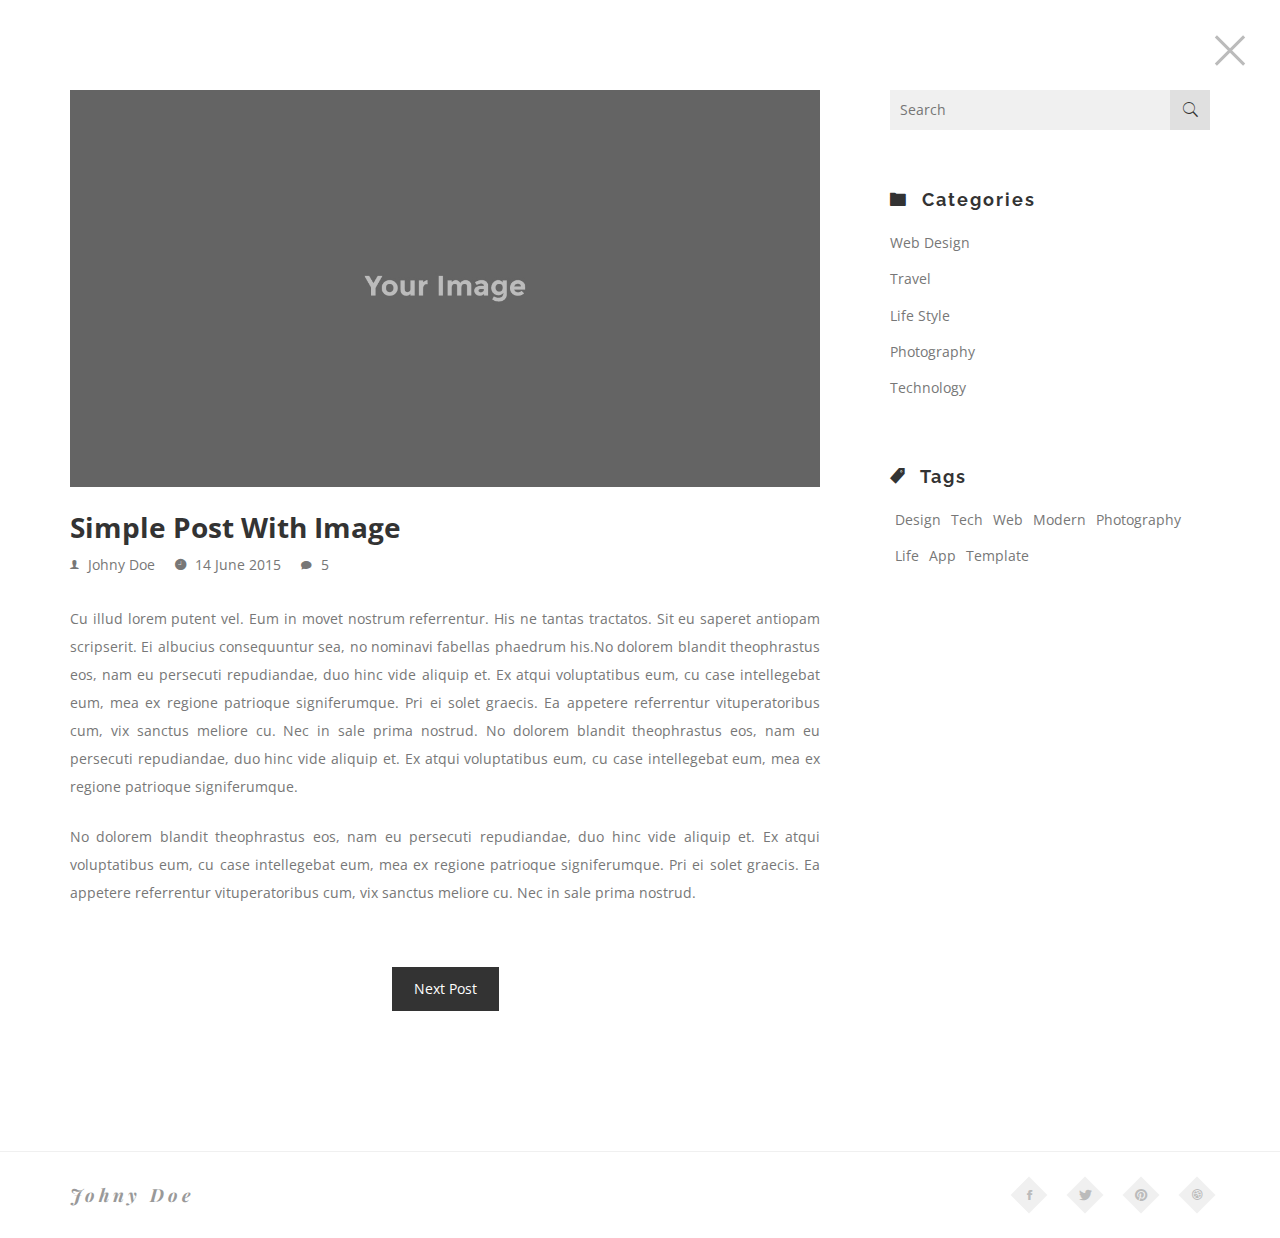
<file: post.html>
<!DOCTYPE html>
<html class='no-js' >
	
	<head>
		
		
		<meta charset="utf-8">
		<meta http-equiv="X-UA-Compatible" content="IE=edge">
		<meta name="viewport" content="width=device-width, initial-scale=1">
		<!-- The above 3 meta tags *must* come first in the head; any other head content must come *after* these tags -->
	
		
		<title>Symp - Personal Resume/CV HTML Template</title>
		
		<!--[if lt IE 9]>
		  <script src="//html5shim.googlecode.com/svn/trunk/html5.js"></script>
		<![endif]-->

		
		<link rel='stylesheet' type='text/css' href='bootstrap/css/bootstrap.min.css' >
		<link rel='stylesheet' type='text/css' href='css/ionicons.min.css' >
		<link rel='stylesheet' type='text/css' href='css/owl.carousel.css' >
		<link rel='stylesheet' type='text/css' href='css/owl.theme.css' >
		<link rel='stylesheet' type='text/css' href='css/owl.transitions.css' >
		<link rel='stylesheet' type='text/css' href='css/magnific-popup.css' >
		<link rel='stylesheet' type='text/css' href='css/style.css' >
		<link rel='stylesheet' type='text/css' href='css/color-default.css' >
		
		
	</head>
	
	<body >
		
		
		<!--close button-->
		<a href='index.html' class='close-btn' >
			<span></span>
			<span></span>
		</a>
		<!--/close button-->
		
		
		<div id='preloader' >
		
			<div class='loader' >
				<img src='img/load.gif' alt='symp' >
			</div>
			
		</div>
		
		
		<div id='wrapper' >
			
			<section id='post' class='blog-page blog-section' >
				
				<div class='posts-block section-block' >
					
					<div class='container' >
						
						<div class='row' >
							
							<div class='col-md-8' >
								
								<div class='post' >
									
									<div class='media' >
										<img src='img/bg3.jpg' alt='symp' >
									</div>
									
									<div class='content' >
										
										<h4>
											<a href='#' >
												Simple Post With Image
											</a>
										</h4>
										
										<ul class='post-icons' >
											
											<li>
												<i class='ion-ios-person' ></i>
												<span>Johny Doe</span>
											</li>
											
											<li>
												<i class='ion-ios-clock' ></i>
												<span>14 June 2015</span>
											</li>
											
											<li>
												<i class='ion-ios-chatbubble' ></i>
												<span>5</span>
											</li>
											
											
											
										</ul>
										
										<p>
											Cu illud lorem putent vel. Eum in movet nostrum referrentur. His ne tantas tractatos. Sit eu saperet antiopam scripserit. Ei albucius consequuntur sea, no nominavi fabellas phaedrum his.No dolorem blandit theophrastus eos, nam eu persecuti repudiandae, duo hinc vide aliquip et. Ex atqui voluptatibus eum, cu case intellegebat eum, mea ex regione patrioque signiferumque. Pri ei solet graecis. Ea appetere referrentur vituperatoribus cum, vix sanctus meliore cu. Nec in sale prima nostrud.
											No dolorem blandit theophrastus eos, nam eu persecuti repudiandae, duo hinc vide aliquip et. Ex atqui voluptatibus eum, cu case intellegebat eum, mea ex regione patrioque signiferumque.
										</p>
										<p>
											No dolorem blandit theophrastus eos, nam eu persecuti repudiandae, duo hinc vide aliquip et. Ex atqui voluptatibus eum, cu case intellegebat eum, mea ex regione patrioque signiferumque. Pri ei solet graecis. Ea appetere referrentur vituperatoribus cum, vix sanctus meliore cu. Nec in sale prima nostrud.
										</p>
										
									</div>
									
								</div>
								
								<div class='post-more' >
									<a href='#' class='more-link' >
										Next Post
									</a>
								</div>
								
							</div>
							
							<div class='col-md-4' >
								
								<div class='sidebar' >
									
									<div class='sidebar-widget' >
										
										<div class='search-box' >
											
											<input type='text' placeholder='Search' class='search-input' >
											
											<a class='search-btn' href='#' >
												<i class='ion-ios-search' ></i>
											</a>
											
										</div>
										
									</div>
									
									<div class='sidebar-widget' >
										<div class='categories-widget' >
										
											<div class='widget-header' >
												<h4>
													<i class='ion-ios-folder' ></i> Categories
												</h4>
											</div>
											
											<ul class='sidebar-list' >
												
												<li>
													<a href='#' >Web Design</a>
												</li>
												
												<li>
													<a href='#' >Travel</a>
												</li>
												
												<li>
													<a href='#' >Life Style</a>
												</li>
												
												<li>
													<a href='#' >Photography</a>
												</li>
												
												<li>
													<a href='#' >Technology</a>
												</li>
												
												
												
											</ul>
										
										</div>
									</div>
									
									<div class='sidebar-widget' >
										<div class='widget-header' >
											<h4>
												<i class='ion-ios-pricetag' ></i>
												Tags
											</h4>
										</div>
										
										<ul class='sidebar-list list-inline' >
											<li>
												<a href='#' >Design</a>
											</li>
											<li>
												<a href='#' >Tech</a>
											</li>
											<li>
												<a href='#' >Web</a>
											</li>
											<li>
												<a href='#' >Modern</a>
											</li>
											<li>
												<a href='#' >Photography</a>
											</li>
											<li>
												<a href='#' >Life</a>
											</li>
											<li>
												<a href='#' >App</a>
											</li>
											<li>
												<a href='#' >Template</a>
											</li>
											
										</ul>
										
									</div>
									
								</div>
								
							</div>
							
						
						</div>
						
					</div>
					
				</div>
				
				
				<div class='footer bg-lightgray section-block' >
					
					<div class='container' >
						
						<div class='row' >
							
							<div class='col-md-6 text-left' >
								<h4>Johny Doe</h4>
							</div>
							
							<div class='col-md-6 text-right' >
								<ul class='footer-social' >
									<li>
										<a href='#' >
											<i class='ion-social-facebook' ></i>
										</a>
									</li>
									<li>
										<a href='#' >
											<i class='ion-social-twitter' ></i>
										</a>
									</li>
									<li>
										<a href='#' >
											<i class='ion-social-pinterest' ></i>
										</a>
									</li>
									<li>
										<a href='#' >
											<i class='ion-social-dribbble' ></i>
										</a>
									</li>
								</ul>
							</div>
							
						</div>
						
						
					</div>
					
				</div>
				
				
			</section>
			
		</div>
		
		<script src='js/jquery.min.js' ></script>
		<script src='js/jquery.stellar.min.js' ></script>
		<script src='js/modernizr.js' ></script>
		<script src='js/owl.carousel.min.js' ></script>
		<script src='js/jquery.shuffle.min.js' ></script>
		<script src='js/jquery.magnific-popup.min.js' ></script>
		<script src='js/validator.min.js' ></script>
		<script src='js/smoothscroll.js' ></script>
		<script src='js/script.js' ></script>
		
	</body>
	
</html>
</file>
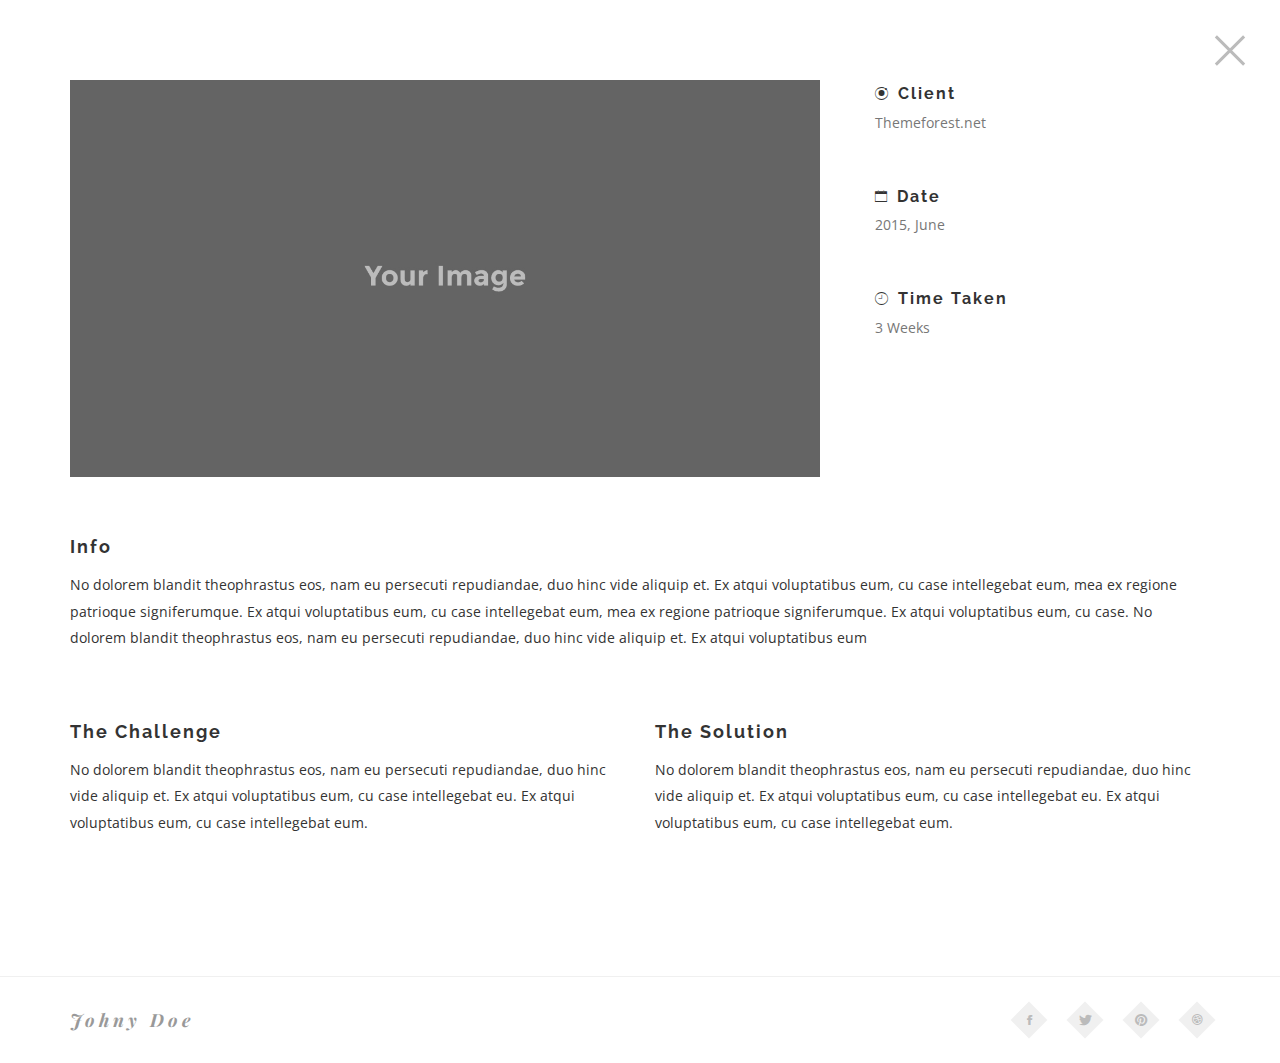
<file: work.html>
<!DOCTYPE html>
<html class='no-js' >
	
	<head>
		
		
		<meta charset="utf-8">
		<meta http-equiv="X-UA-Compatible" content="IE=edge">
		<meta name="viewport" content="width=device-width, initial-scale=1">
		<!-- The above 3 meta tags *must* come first in the head; any other head content must come *after* these tags -->
	
		<title>Symp - Personal Resume/CV HTML Template</title>
		
		<!--[if lt IE 9]>
		  <script src="//html5shim.googlecode.com/svn/trunk/html5.js"></script>
		<![endif]-->

		
		<link rel='stylesheet' type='text/css' href='bootstrap/css/bootstrap.min.css' >
		<link rel='stylesheet' type='text/css' href='css/ionicons.min.css' >
		<link rel='stylesheet' type='text/css' href='css/owl.carousel.css' >
		<link rel='stylesheet' type='text/css' href='css/owl.theme.css' >
		<link rel='stylesheet' type='text/css' href='css/owl.transitions.css' >
		<link rel='stylesheet' type='text/css' href='css/style.css' >
		<link rel='stylesheet' type='text/css' href='css/color-default.css' >
		
		
	</head>
	
	<body>
		
		
		<!--close button-->
		<a href='index.html' class='close-btn' >
			<span></span>
			<span></span>
		</a>
		<!--/close button-->
		
		
		<!--preloader-->
		<div id='preloader' >
		
			<div class='loader' >
				<img src='img/load.gif' alt='symp' >
			</div>
			
		</div>
		<!--/preloader-->
		
		
		<div id='wrapper' >
			
			<section class='single-work' >
				
				<div class='container' >
					
					
					<div class='row' >
						
						<div class='col-md-8' >
							
							<img src='img/bg3.jpg' alt='symp' >
						
						</div>
						
						
						<div class='col-md-4' >
							
							<ul class='work-info' >
								
								<li>
									
									<h4><i class='ion-ionic' ></i>Client</h4>
									
									<p>Themeforest.net</p>
									
								</li>
								
								<li>
									
									<h4><i class='ion-ios-calendar-outline' ></i>Date</h4>
									
									<p>2015, June</p>
									
								</li>
								
								
								
								<li>
									
									<h4><i class='ion-ios-clock-outline' ></i>Time Taken</h4>
									
									<p>3 Weeks</p>
									
								</li>
								
								
								
								
								
								
							</ul>
							
						</div>
						
						
						
					</div>
					
					
					<div class='work-content' >
						
						<div class='block' >
							
							<h4>Info</h4>
							
							<p>
								No dolorem blandit theophrastus eos, nam eu persecuti repudiandae, duo hinc vide aliquip et. Ex atqui voluptatibus eum, cu case intellegebat eum, mea ex regione patrioque signiferumque. Ex atqui voluptatibus eum, cu case intellegebat eum, mea ex regione patrioque signiferumque. Ex atqui voluptatibus eum, cu case. No dolorem blandit theophrastus eos, nam eu persecuti repudiandae, duo hinc vide aliquip et. Ex atqui voluptatibus eum
							</p>
							
						</div>
						
						<div class='block row' >
							
							
							<div class='col-md-6' >
								
								<h4>The Challenge</h4>
								
								<p>
									No dolorem blandit theophrastus eos, nam eu persecuti repudiandae, duo hinc vide aliquip et. Ex atqui voluptatibus eum, cu case intellegebat eu. Ex atqui voluptatibus eum, cu case intellegebat eum.
								</p>
								
							</div>
							
							
							<div class='col-md-6' >
								
								<h4>The Solution</h4>
								
								<p>
									No dolorem blandit theophrastus eos, nam eu persecuti repudiandae, duo hinc vide aliquip et. Ex atqui voluptatibus eum, cu case intellegebat eu. Ex atqui voluptatibus eum, cu case intellegebat eum.
								</p>
								
							</div>
							
							
							
							
						</div>
						
					</div>
					
					
				</div>
				
			</section>
			
			
			<div class='footer bg-lightgray section-block' >
				
				<div class='container' >
					
					<div class='row' >
						
						<div class='col-md-6 text-left' >
							<h4>Johny Doe</h4>
						</div>
						
						<div class='col-md-6 text-right' >
							<ul class='footer-social' >
								<li>
									<a href='#' >
										<i class='ion-social-facebook' ></i>
									</a>
								</li>
								<li>
									<a href='#' >
										<i class='ion-social-twitter' ></i>
									</a>
								</li>
								<li>
									<a href='#' >
										<i class='ion-social-pinterest' ></i>
									</a>
								</li>
								<li>
									<a href='#' >
										<i class='ion-social-dribbble' ></i>
									</a>
								</li>
							</ul>
						</div>
						
					</div>
					
					
				</div>
				
			</div>
			
			
			
		</div>
		
		<script src='js/jquery.min.js' ></script>
		<script src='js/jquery.stellar.min.js' ></script>
		<script src='js/modernizr.js' ></script>
		<script src='js/owl.carousel.min.js' ></script>
		<script src='js/jquery.shuffle.min.js' ></script>
		<script src='js/jquery.magnific-popup.min.js' ></script>
		<script src='js/validator.min.js' ></script>
		<script src='js/smoothscroll.js' ></script>
		<script src='js/script.js' ></script>
		
	</body>
</html>
</file>
<file: css/style.css>
/*=======================================================================
	
	Item Name 		|		Symp - Responsive One Page VCard/Resume Template
	
	Author Name		|		Noman Ali Samejo
	
-------------------------------------------------------------------------
	CSS Structure
-------------------------------------------------------------------------
	
	01- General CSS
	02- Preloader
	03- Front Section
	04- About Section
	05- Resume Section
	06- Services Section
	07- Blog Section
	08- Portfolio Section
	09- Contact Section
	10- Work Page
	11- Single Post Page
	12- Responsive CSS
	
	*Colors are in separate files.
	
=======================================================================*/






/*Importing Google Fonts */
@import url(https://fonts.googleapis.com/css?family=Raleway:400,700,600,300|Playfair+Display:700italic,400italic|Crimson+Text:400italic,600italic|Open+Sans:400,700);

/*=======================================================================
	General CSS
=======================================================================*/
*{
	margin:0;
	padding:0;
	outline:none;
	font-family: Open Sans, sans-serif;
}
h1, h2, h3, h4, h5, h6,
.h1, .h2, .h3, .h4, .h5, .h6{
	font-weight:bold;
	font-family: Raleway, sans-serif;
}
::-webkit-scrollbar{
	height:10px;
	width:10px;
	background:#FFF;
}
::-webkit-scrollbar-thumb{
	background:#BBB;
	border:solid 2px #FFF;
}
::-webkit-scrollbar-thumb:hover{
	background:#888;
}
::-moz-scrollbar{
	height:10px;
	width:10px;
	background:#FFF;
}
::-moz-scrollbar-thumb{
	background:#BBB;
	border:solid 2px #FFF;
}
::-moz-scrollbar-thumb:hover{
	background:#888;
}
img{
	max-width:100%;
}
.parallax{
	background-size:cover;
}
body.section-show{
	overflow:hidden;
}
body a.close-btn,
body.section-show .close-btn{
	opacity:1;
	z-index:100;
	-webkit-transition:opacity .4s 1.2s ease, background .3s ease;
	-moz-transition:opacity .4s 1.2s ease, background .3s ease;
	transition:opacity .4s 1.2s ease, background .3s ease;
	overflow:hidden;
}
.close-btn{
	position:fixed;
	height:64px;
	width:64px;
	cursor:pointer;
	display:block;
	top:18px;
	right:18px;
	opacity:0;
	z-index:-99;
}
.close-btn > span{
	height:3px;
	width:40px;
	background:#BBB;
	position:absolute;
	top:50%;
	left:50%;
	margin-left:-20px;
	margin-top:-1.5px;
}
.close-btn > span:before{
	content: ' ';
	position:absolute;
	top:0;
	width:0;
	height:inherit;
	background:#B7A389;
}
.close-btn > span:nth-of-type(1){
	-webkit-transform:rotate(45deg);
	-moz-transform:rotate(45deg);
	-ms-transform:rotate(45deg);
	-o-transform:rotate(45deg);
	transform:rotate(45deg);
}
.close-btn > span:nth-of-type(2){
	-webkit-transform:rotate(-45deg);
	-moz-transform:rotate(-45deg);
	-ms-transform:rotate(-45deg);
	-o-transform:rotate(-45deg);
	transform:rotate(-45deg);
}
.close-btn > span:nth-of-type(1):before{
	left:0;
}
.close-btn > span:nth-of-type(2):before{
	right:0;
}
.close-btn:hover > span{
	background:transparent;
}
.close-btn:hover > span:before{
	-webkit-transition:all .3s ease;
	-moz-transition:all .3s ease;
	transition:all .3s ease;
	width:100%;
}
.close-btn:hover > span:nth-of-type(2):before{
	-webkit-transition-delay:.3s;	
	-moz-transition-delay:.3s;	
	transition-delay:.3s;	
}
.section-header h2{
	font-size:32px;
	letter-spacing:6px;
	color:#333;
	margin-top:0;
	margin-bottom:35px;
	font-weight:300;
}
.section-header p{
	margin-top:30px;
	line-height:1.7em;
	color:#8A8A8A;
	font-size:16px;
}
#wrapper{
	overflow-x:hidden;
}
.front-section{
	background:#FFF;
}
.section{
	position:fixed;
	left:0;
	right:0;
	top:0;
	bottom:0;
	border:solid 4px #BBB;
	padding-top:100px;
	z-index:-9;
	background:#FFF;
	overflow-y:auto;
	opacity:0;
	visibility:hidden;
	transition: all .3s ease;
}
body.section-show .section.active{
	-webkit-transition:opacity .4s 1.2s ease;
	-moz-transition:opacity .4s 1.2s ease;
	transition:opacity .4s 1.2s ease;
	z-index:99;
	opacity:1;
	visibility:visible;
}
.bg-lightgray{
	background:#F5F5F5;
}
.footer{
	padding:30px 0;
	background:#FFF;
	border-top:solid 1px #F0F0F0;
}
.footer h4{
	font-size:18px;
	letter-spacing:4px;
	margin:0;
	margin-top:3.5px;
	font-style:italic;
	font-family:'Playfair Display', serif;
	color:#999;
}
.footer-social{
	margin:0;
	padding:0;
	list-style:none;
	font-size:0;
}
.footer-social > li{
	display:inline-block;
	*display:inline;
	*zoom:1;
	margin-left:30px;
}
.footer-social > li > a{
	text-decoration:none;
	height:26px;
	width:26px;
	line-height:26px;
	vertical-align:middle;
	-webkit-transform:rotate(45deg);
	-moz-transform:rotate(45deg);
	-ms-transform:rotate(45deg);
	-o-transform:rotate(45deg);
	transform:rotate(45deg);
	-webkit-transition:all .3s ease-in-out;
	-moz-transition:all .3s ease-in-out;
	transition:all .3s ease-in-out;
	display:block;
	text-align:center;
	color:#BBB;
	background:#F0F0F0;
	font-size:0;
}
.footer-social > li > a > i{
	-webkit-transform:rotate(-45deg);
	-moz-transform:rotate(-45deg);
	-ms-transform:rotate(-45deg);
	-o-transform:rotate(-45deg);
	transform:rotate(-45deg);
	display:inline-block;
	*display:inline;
	*zoom:1;
	line-height:inherit;
	width:inherit;
	height:inherit;
	vertical-align:middle;
}
.footer-social > li > a > i:before{
	font-size:14px;
	line-height:1em;
	vertical-align:middle;
}
.footer-social > li > a:hover{
	background:#B7A389;
	color:#FFF;
}
.section-block > .container,
.section-block{
	position:relative;
}
.section-block{
	overflow:hidden;
}

/*=======================================================================
	Preloader
=======================================================================*/
.js #preloader{
	position:fixed;
	top:0;
	left:0;
	right:0;
	bottom:0;
	background:#FFF;
	z-index:199;
	-webkit-transition:all .5s ease;
	-moz-transition:all .5s ease;
	transition:all .5s ease;
}
.js #preloader .loader{
	position:absolute;
	top:50%;
	left:50%;
	-webkit-transform:translate(-50%, -50%);	
	-moz-transform:translate(-50%, -50%);	
	-ms-transform:translate(-50%, -50%);	
	-o-transform:translate(-50%, -50%);	
	transform:translate(-50%, -50%);	
}
.js body.loaded #preloader{
	-webkit-transform:scale(.6) translateY(-100%);
	-moz-transform:scale(.6) translateY(-100%);
	-ms-transform:scale(.6) translateY(-100%);
	-o-transform:scale(.6) translateY(-100%);
	transform:scale(.6) translateY(-100%);
	opacity:0;
	visibility:hidden;
	z-index:-1;
}
.no-js #preloader{
	display:none;
}

.divider-draft{
	position:relative;
	height:2px;
	background:#333;
	width:40px;
	display:block;
	margin:15px 0;
}
.divider-draft:before,
.divider-draft:after{
	content: ' ';
	width:25px;
	height:1px;
	background:#333;
	position:absolute;
	left:0;
}
.divider-draft.center{
	margin:auto;
}
.divider-draft.center:before,
.divider-draft.center:after{
	right:0;
	margin:auto;
}
.divider-draft:before{
	top:-6px;
}
.divider-draft:after{
	bottom:-6px;
}

/*=======================================================================
	Front Section
=======================================================================*/
body.section-show .transition-mask{
	position:absolute;
	top:260px;
	height:500px;
	width:500px;
	left:0;
	right:0;
	margin:auto;
	z-index:22;
	transform:rotate(45deg);
	overflow:hidden;
	-webkit-animation: fill2 .8s .4s both ease;
	-moz-animation: fill2 .8s .4s both ease;
	animation: fill2 .8s .4s both ease;
}
body .transition-mask:before{
	content: ' ';
	position:absolute;
	bottom:0;
	right:0;
	height:100%;
	width:100%;
}
body.section-show .transition-mask:before{
	-webkit-animation: fill .4s both ease;
	-moz-animation: fill .4s both ease;
	animation: fill .4s both ease;
	background:#CCC;
}

@-webkit-keyframes fill2{
	0%{
		transform:rotate(45deg);
	}
	100%{
		z-index:50;
		transform:rotate(0deg);
		height:100%;
		width:100%;
		top:0;
		bottom:auto;
	}
}
@keyframes fill2{
	0%{
		-webkit-transform:rotate(45deg);
		-moz-transform:rotate(45deg);
		-ms-transform:rotate(45deg);
		-o-transform:rotate(45deg);
		transform:rotate(45deg);
	}
	100%{
		z-index:50;
		-webkit-transform:rotate(0deg);
		-moz-transform:rotate(0deg);
		-ms-transform:rotate(0deg);
		-o-transform:rotate(0deg);
		transform:rotate(0deg);
		height:100%;
		width:100%;
		top:0;
		bottom:auto;
	}
}



@-webkit-keyframes fill{
	0%{
		width:0%;
	}
	100%{
		width:100%;
	}
}

@keyframes fill{
	0%{
		width:0%;
	}
	100%{
		width:100%;
	}
}



.front-section{
	padding-top:60px;
	padding-bottom:200px;
	position:relative;
}
.front-heading{
	text-align:center;
	margin-top:190px;
}
.front-heading > h2{
	font-size:55px;
	font-weight:lighter;
	letter-spacing:15px;
	position:relative;
	position:relative;
	line-height:1em;
	display:inline-block;
	*display:inline;
	*zoom:1;
	z-index:10;
	color:#999;
	font-family: 'Playfair Display', serif;
	font-style:italic;
}

.front-person-img{
	width:500px;
	height:500px;
	overflow:hidden;
	background:#F0F0F0;
	position:relative;
	z-index:15;
	-webkit-transition:height .5s .3s ease, transform .5s .8s ease;
	-moz-transition:height .5s .3s ease, transform .5s .8s ease;
	transition:height .5s .3s ease, transform .5s .8s ease;
	margin:200px auto;
	margin-bottom:0;
	-webkit-transform:rotate(45deg);
	-moz-transform:rotate(45deg);
	-ms-transform:rotate(45deg);
	-o-transform:rotate(45deg);
	transform:rotate(45deg);
	border-radius:0;
}
.front-person-img > img{
	max-width:100%;
	vertical-align:bottom;
	-webkit-transform:rotate(-45deg) translateY(40px);
	-moz-transform:rotate(-45deg) translateY(40px);
	-ms-transform:rotate(-45deg) translateY(40px);
	-o-transform:rotate(-45deg) translateY(40px);
	transform:rotate(-45deg) translateY(40px);
}

.front-person-titles{
	position:relative;
	z-index:10;
	height:500px;
	width:500px;
	margin:auto;
	margin-top:-500px;
	-webkit-transform:rotate(45deg);
	-moz-transform:rotate(45deg);
	-ms-transform:rotate(45deg);
	-o-transform:rotate(45deg);
	transform:rotate(45deg);
}
.front-person-titles > span{
	position:absolute;
	z-index:5;
	display:block;
	width:100%;
	font-family:Hind, sans-serif;
	color:#CCC;
	text-align:center;
	font-size:24px;
	letter-spacing:25px;
	line-height:1em;
	text-transform:lowercase;
}
.front-person-titles > .t1{
	left:5px;
	bottom:0;
	-webkit-transform:rotate(-90deg) translateY(-100%);
	-moz-transform:rotate(-90deg) translateY(-100%);
	-ms-transform:rotate(-90deg) translateY(-100%);
	-o-transform:rotate(-90deg) translateY(-100%);
	transform:rotate(-90deg) translateY(-100%);
	-webkit-transform-origin:0% 0%;
	-moz-transform-origin:0% 0%;
	-ms-transform-origin:0% 0%;
	-o-transform-origin:0% 0%;
	transform-origin:0% 0%;
}
.front-person-titles > .t2{
	top:5px;
	left:0;
	-webkit-transform:translateY(-100%);
	-moz-transform:translateY(-100%);
	-ms-transform:translateY(-100%);
	-o-transform:translateY(-100%);
	transform:translateY(-100%);
}
.front-person-titles > .t3{
	left:0;
	bottom:5px;
	-webkit-transform:translateY(100%) rotate(180deg);
	-moz-transform:translateY(100%) rotate(180deg);
	-ms-transform:translateY(100%) rotate(180deg);
	-o-transform:translateY(100%) rotate(180deg);
	transform:translateY(100%) rotate(180deg);
}


.front-person-links{
	margin:auto;
	width:500px;
	height:500px;
	margin-top:-500px;
	z-index:25;
	-webkit-transform: rotate(45deg);
	-moz-transform: rotate(45deg);
	-ms-transform: rotate(45deg);
	-o-transform: rotate(45deg);
	transform: rotate(45deg);
	position:relative;
}

.front-person-links > ul > li{
	display:block;
}
.front-person-links > ul{
	font-size:0;
	z-index:99;
	position:absolute;
	text-align:left;
	white-space:nowrap;
	left:100%;
	top:50%;
	-webkit-transform:translateY(-50%);
	-moz-transform:translateY(-50%);
	-ms-transform:translateY(-50%);
	-o-transform:translateY(-50%);
	transform:translateY(-50%);
	margin:0;
	padding:0;
	list-style:none;
	margin-left:-15px;
}
.front-person-links > ul > li > a{
	font-weight:bold;
	display:block;
	font-size:14px;
	padding:25px 0;
	cursor:pointer;
	-webkit-transition:all .3s ease;
	-moz-transition:all .3s ease;
	transition:all .3s ease;
	position:relative;
	color:#0e0e0e;
	text-align:left;
	text-transform:uppercase;
	letter-spacing:3px;
	text-decoration:none;
	line-height:1em;
}
.front-person-links > ul > li > a:before,
.front-person-links > ul > li > a:after{
	content: ' ';
	height:6px;
	width:15px;
	background:#CCC;
	display:inline-block;
	*display:inline;
	*zoom:1;
	vertical-align:middle;
	margin-right:15px;
	font-size:0;
	-webkit-transition:all .3s ease;
	-moz-transition:all .3s ease;
	transition:all .3s ease;
	display:none;
}
.front-person-links > ul > li > a:after{
	margin-left:15px;
	margin-right:0;
	display:none;
}
.front-person-links > ul > li > a:hover{
	color:#B7A389;
}
.front-person-links > ul > li > a:hover:after,
.front-person-links > ul > li > a:hover:before{
	width:25px;
	background:#999;
}


/*=======================================================================
	About Section
=======================================================================*/
.about-section{
	padding-top:0;
}
.about-icons{
	padding-top:110px;
	padding-bottom:0px;
}
.basic-info{
	padding-top:100px;
	padding-bottom:100px;
	position:relative;
	border-bottom:solid 1px #F0F0F0;
}
.basic-info .section-header{
	margin-bottom:80px;
}
.about-info > p{
	line-height:1.8em;
	margin-top:-.4em;
}
.about-person-img{
	text-align:center;
}
.about-person-img > img{
	max-width:100%;
}
.info-list{
	list-style:none;
	padding:0;
	margin:0;
	position:relative;
	z-index:10;
	margin-top:20px;
	margin-bottom:60px;
}
.info-list:before,
.info-list:after{
	content:' ';
	display:table;
}
.info-list:after{
	clear:both;
}
.info-list > li{
	margin-bottom:20px;
	float:left;
	width:25%;
}
.info-list > li > .inner{
	padding:15px 0;
}
.info-list > li > *{
	line-height:1em;
	margin:0;
}
.info-list > li > .inner > h4{
	font-size:13px;
	letter-spacing:4px;
	margin-right:16px;
	margin-bottom:8px;
	display:block;
	color:#333;
}
.info-list > li > .inner > p{
	font-size:16px;
	color:#777;
	display:block;
}
.funfacts-block{
	padding-top:60px;
	padding-bottom:20px;
	background-image:url(../img/bg-funfacts.jpg);
	background-size:cover;
	background-attachment:fixed;
}
.funfact{
	position:relative;
	text-align:center;
	margin-bottom:40px;
}
.funfact:after{
	content: ' ';
	position:absolute;
	height:16px;
	width:16px;
	right:-10px;
	top:50%;
	margin-top:-10px;
	border:solid 1px #FFF;
	-webkit-transform:rotate(45deg);
	-moz-transform:rotate(45deg);
	-ms-transform:rotate(45deg);
	-o-transform:rotate(45deg);
	transform:rotate(45deg);
	opacity:.4;
	filter:Alpha(opacity=40);
}
.funfact:last-of-type:after{
	display:none;
}
@media (max-width: 992px){
	.funfact:nth-of-type(2):after{
		display:none;
	}	
}
@media (max-width: 768px){
	.funfact:after{
		display:none;
	}	
}

.funfact > .content > h4{
	margin:0;
	color:#FFF;
	font-size:55px;
	margin-bottom:5px;
}
.funfact > .content > p{
	color:#FFF;
	letter-spacing:2px;
	margin-bottom:0;
	font-size:13px;
	opacity:.8;
}
.testimonials-block{
	padding:100px 0;
}
.testimonials-block .section-header{
	margin-bottom:45px;
}
.testimonials-slider{
	position:relative;
}
.testimonial{
	text-align:center;
}
.testimonial > p{
	font-size:22px;
	line-height:1.6em;
	color:#777;
	font-family:crimson text, serif;
	font-weight:lighter;
	font-style:italic;
}
.testimonial > .author{
	margin-top:45px;
}
.testimonial > .author > h4{
	margin:0;
	text-transform:uppercase;
	letter-spacing:2px;
	font-size:14px;
}
.testimonial > .author > p{
	color:#777;
}
.testimonials-slider .owl-controls{
	margin-top:27px;
}
.testimonials-slider .owl-controls > .owl-pagination > .owl-page > span{
	height:16px;
	width:16px;
	border-radius:0;
	border:solid 1px #B7A389;
	-webkit-transform:rotate(-45deg);
	-moz-transform:rotate(-45deg);
	-ms-transform:rotate(-45deg);
	-o-transform:rotate(-45deg);
	transform:rotate(-45deg);
	margin:11px;
	background:transparent;
	opacity:.6;
	-webkit-transition:all .3s ease;
	-moz-transition:all .3s ease;
	transition:all .3s ease;
}
.testimonials-slider .owl-controls > .owl-pagination > .owl-page.active > span,
.testimonials-slider .owl-controls > .owl-pagination > .owl-page:hover > span{
	background:#B7A389;
	opacity:.8;
}
.testimonials-slider .owl-controls > .owl-pagination > .owl-page.active > span{
	opacity:1;
}
/*=======================================================================
	Resume Section
=======================================================================*/
.timeline-block{
	padding-bottom:100px;
}
.timeline-block .timeline{
	padding-bottom:90px;
	margin-top:100px;
}
.timeline{
	position:relative;
	list-style:none;
	margin:0;
}
.timeline:before{
	content: ' ';
	position:absolute;
	top:0;
	left:50%;
	margin-left:-1px;
	height:100%;
	width:2px;
	background:#BBB;
	border-radius: 0 0 5px 5px;
}
.timeline > li:before,
.timeline > li:after{
	content: ' ';
	display:table;
}
.timeline > li:after{
	clear:both;
}
.timeline > li > .timeline-desc{
	float:right;
}
.timeline > li > .timeline-desc > h4{
	font-size:14px;
	letter-spacing:2px;
	margin-top:0;
}
.timeline > li > .timeline-content{
	float:left;
	text-align:right;
	position:relative;
}
.timeline > li.inverse > .timeline-content{
	float:right;
	text-align:left;
}
.timeline > li.inverse > .timeline-desc{
	float:left;
	text-align:right;
}
.timeline > li{
	margin:70px 0;
	position:relative;
}
.timeline > li:not(.timeline-header):before{
	content: ' ';
	position:absolute;
	top:0;
	left:50%;
	height:11px;
	width:11px;
	-webkit-transform:translateX(-50%) rotate(45deg);
	-moz-transform:translateX(-50%) rotate(45deg);
	-ms-transform:translateX(-50%) rotate(45deg);
	-o-transform:translateX(-50%) rotate(45deg);
	transform:translateX(-50%) rotate(45deg);
	background:#B7A389;
}
.timeline > li > div{
	width:50%;
	padding:0 35px;
}
.timeline > li > .timeline-content > h4{
	margin-top:0;
	margin-bottom:7px;
	letter-spacing:2px;
	font-size:20px;
}
.timeline > li > .timeline-content > span{
	display:block;
	margin-bottom:15px;
	color:#BBB;
}
.timeline > li > .timeline-content > p{
	margin:0;
	line-height:1.7em;
	color:#777;
}
.timeline > li.timeline-header{
	background:#FFF;
	position:relative;
	z-index:10;
	text-align:center;
	margin-bottom:100px;
	margin-top:100px;
}
.timeline > li.timeline-header > h4{
	font-weight:bold;
	text-transform:uppercase;
	font-size:16px;
	display:inline-block;
	*display:inline;
	*zoom:1;
	position:relative;
	margin:0;
	letter-spacing:4px;
}
.timeline > li.timeline-header:first-of-type{
	margin-top:0;
}
.timeline > li.timeline-header > h4:before,
.timeline > li.timeline-header > h4:after{
	content: ' ';
	display:block;
	height:2px;
	background:#BBB;
	margin:0 -5px;
	margin-top:8px;
}
.timeline > li.timeline-header > h4:before{
	margin-top:0;
	margin-bottom:8px;
}
@media (max-width:992px){
	.timeline > li:before,
	.timeline:before{
		display:none;
	}
	.timeline > li > .timeline-desc{
		opacity:.5;
		text-align:right;
		float:left;
	}
	.timeline > li.inverse > .timeline-desc{
		text-align:left;
		float:right;
	}
	.timeline > li > div{
		width:85%;
		float:none;
		display:block;
		margin-left:auto;
		margin-right:auto;
	}
	.timeline > li > .timeline-content{
		text-align:right;
	}
}
.hobbies-block{
	padding-top:100px;
	padding-bottom:30px;
}
.hobbies-block .section-header{
	margin-bottom:100px;
}
.hobby{
	position:relative;
	text-align:center;
	margin-bottom:70px;
	-webkit-transition:all .3s ease-in-out;
	-moz-transition:all .3s ease-in-out;
	transition:all .3s ease-in-out;
}
.hobby > .icon{
	font-size:0;
	background:#B7A389;
	color:#FFF;
	-webkit-transform:rotate(45deg);
	-moz-transform:rotate(45deg);
	-ms-transform:rotate(45deg);
	-o-transform:rotate(45deg);
	transform:rotate(45deg);
	width:80px;
	height:80px;
	line-height:80px;
	margin:auto;
	margin-bottom:40px;
	-webkit-transition:all .3s ease-in-out;
	-moz-transition:all .3s ease-in-out;
	transition:all .3s ease-in-out;
	position:relative;
	top:0;
}
.hobby:hover > .icon{
	top:-15px;
}
.hobby > .icon > i{
	display:block;
	height:inherit;
	width:inherit;
	line-height:inherit;
	text-align:center;
	-webkit-transform:rotate(-45deg);
	-moz-transform:rotate(-45deg);
	-ms-transform:rotate(-45deg);
	-o-transform:rotate(-45deg);
	transform:rotate(-45deg);
}
.hobby > .icon > i:before{
	vertical-align:middle;
	font-size:45px;
	line-height:1em;
}
.hobby > h4{
	font-size:18px;
	letter-spacing:2px;
	margin-top:0;
	margin-top:2px;
}
.skills-block{
	padding:100px 0;
	padding-bottom:40px;
}
.skills-block .section-header{
	margin-bottom:80px;
}
.skill{
	position:relative;
	margin-bottom:60px;
}
.skill > h4{
	font-size:14px;
	margin-top:0;
	margin-bottom:5px;
	letter-spacing:2px;
	color:#B7A389;
}
.skill > .skill-bar{
	height:10px;
	background:#F0F0F0;
}
.skill > .skill-bar > .bar{
	background:#888;
	height:100%;
	width:0;
	position:relative;
}
.skill > .skill-bar > .bar > .percent{
	position:absolute;
	padding:4px 7px;
	background:#888;
	color:#FFF;
	bottom:100%;
	right:0;
	font-size:11px;
	margin-bottom:10px;
}
.skill > .skill-bar > .bar > .percent:after{
	content: ' ';
	position:absolute;
	border-bottom:solid 7px transparent;
	border-right:solid 7px #888;
	bottom:-7px;
	right:0;
}

/*=======================================================================
	Services Section
=======================================================================*/
.services-section .main-title{
	margin-bottom:80px;
}
.services-block{
	padding-top:50px;
	padding-bottom:0;
	border-bottom:solid 1px #F0F0F0;
}
.service{
	position:relative;
	text-align:center;
	margin-bottom:120px;
}
.service > .icon{
	-webkit-transform:rotate(45deg);
	-moz-transform:rotate(45deg);
	-ms-transform:rotate(45deg);
	-o-transform:rotate(45deg);
	transform:rotate(45deg);
	height:90px;
	width:90px;
	line-height:90px;
	vertical-align:middle;
	text-align:center;
	margin:auto;
	-webkit-transition:all .3s ease-in-out;
	-moz-transition:all .3s ease-in-out;
	transition:all .3s ease-in-out;
	font-size:0;
	background:#B7A389;
	color:#FFF;
	position:relative;
	top:0;
}
.service:hover > .icon{
	top:-15px;
}
.service > .icon > i:before{
	line-height:1em;
	vertical-align:middle;
	font-size:45px;
}
.service > .icon > i{
	display:inline-block;
	line-height:inherit;
	height:inherit;
	width:inherit;
	-webkit-transform:rotate(-45deg);
	-moz-transform:rotate(-45deg);
	-ms-transform:rotate(-45deg);
	-o-transform:rotate(-45deg);
	transform:rotate(-45deg);
}
.service > .content > h4{
	font-size:20px;
	margin-top:50px;
	margin-bottom:8px;
	letter-spacing:2px;
}
.service > .content > p{
	line-height:1.6em;
	color:#777;
}
.pricing-block{
	padding:120px 0;
}
.pricing-block .section-header{
	margin-bottom:90px;
}
.pricing-table{
	max-width:300px;
	margin:auto;
	background:#F4F4F4;
	padding:35px 0;
	-webkit-transition:all .3s ease;
	-moz-transition:all .3s ease;
	transition:all .3s ease;
}
.pricing-table > .header > h4{
	font-size:18px;
	text-transform:uppercase;
	margin:0;
}
.pricing-table > .header > .price{
	margin-bottom:30px;
	margin-top:30px;
}
.pricing-table > .header > .price > span{
	display:inline-block;
	*display:inline;
	*zoom:1;
	line-height:1em;
}
.pricing-table > .header > .price > .currency{
	vertical-align:top;
	margin-top:12px;
}
.pricing-table > .header > .price > .amount{
	font-weight:bold;
	font-size:80px;
}
.pricing-table > .header > .price > .period{
	text-transform:uppercase;
	letter-spacing:2px;
	font-size:12px;
}
.pricing-table > .table-items{
	list-style:none;
	padding:0;
	margin:0;
	margin-top:25px;
	margin-bottom:30px;
}
.pricing-table > .table-items > li{
	padding:10px 0;
}

.pricing-table > .table-btn{
	padding:11px 22px;
	background:#333;
	color:#FFF;
	text-decoration:none;
	display:inline-block;
	*display:inline;
	*zoom:1;
	-webkit-transition:all .3s ease;
	-moz-transition:all .3s ease;
	transition:all .3s ease;
}
.pricing-table > .table-btn:hover{
	background:#B7A389;
}
.process-block{
	padding:100px 0;
}
.process-block .section-header{
	margin-bottom:80px;
}
.process{
	position:relative;
}
.process > .number{
	font-size:16px;
	font-weight:bold;
	display:inline-block;
	*display:inline;
	*zoom:1;
	line-height:1em;
	margin-bottom:15px;
	position:relative;
	-webkit-transform:rotate(45deg);
	-moz-transform:rotate(45deg);
	-ms-transform:rotate(45deg);
	-o-transform:rotate(45deg);
	transform:rotate(45deg);
	border:solid 1px #B7A389;
	-webkit-transition:all .3s ease-in-out;
	-moz-transition:all .3s ease-in-out;
	transition:all .3s ease-in-out;
	color:#B7A389;
}
.process:hover > .number{
	color:#FFF;
	background:#B7A389;
}
.process > .number > span{
	transform:rotate(-45deg);
	display:block;
	height:28px;
	width:28px;
	line-height:28px;
	text-align:center;
	position:relative;
}
.process > .number > span:before{
	content: ' ';
	border-top:solid 8px transparent;
	border-bottom:solid 8px transparent;
	border-left:solid 8px #B7A389;
	position:absolute;
	top:50%;
	margin-top:-8px;
	right:-43px;
}
.process.last > .number > span:before{
	border:solid 4px #B7A389;
	margin-top:-4px;
}
.process > .number > span:after{
	content: ' ';
	position:absolute;
	height:2px;
	background:#B7A389;
	width:30px;
	right:-35px;
	top:50%;
	margin-top:-1px;
}
.process > .content > h4{
	font-size:20px;
	letter-spacing:2px;
	margin-bottom:15px;
}
.process > .content > p{
	line-height:1.7em;
	color:#777;
}
/*=======================================================================
	Blog Section
=======================================================================*/
.posts-block{
	padding:90px 0;
}
.posts-block .section-header{
	margin-bottom:60px;
}
.post{
	position:relative;
	margin-bottom:60px;
}
.post > .media > img{
	max-width:100%;
}
.post > .content{
	margin-top:25px;
}
.post > .content > h4{
	font-size:24px;
	margin-top:0;
	margin-bottom:8px;
}
.post > .content > h4 > a{
	color:inherit;
	text-decoration:none;
	-webkit-transition:all .3s ease;
	-moz-transition:all .3s ease;
	transition:all .3s ease;
}
.post > .content > h4 > a:hover{
	color:#B7A389;
}
.post > .content > p{
	line-height:1.8em;
	color:#777;
	margin-bottom:22px;
}
.post .post-icons{
	position:relative;
	margin:0;
	padding:0;
	font-size:0;
	margin-bottom:22px;
}
.post .post-icons > li{
	display:inline-block;
	*display:inline;
	*zoom:1;
	font-size:14px;
	color:#777;
	padding-right:20px;
}
.post .post-icons > li > i{
	margin-right:5px;
}
.post .read-more{
	color:#333;
	text-decoration:none;
	display:inline-block;
	*display:inline;
	*zoom:1;
}
.post .read-more:hover{
	color:#B7A389;
}
.post .read-more > i{
	vertical-align:middle;
	font-size:1.5em;
	margin-left:8px;
	position:relative;
}
.post-more{
	text-align:center;
	margin-bottom:50px;
}
.post-more .more-link,
body .symp-btn{
	display:inline-block;
	*display:inline;
	*zoom:1;
	padding:12px 22px;
	background:#333;
	color:#FFF;
	-webkit-transition:all .3s ease;
	-moz-transition:all .3s ease;
	transition:all .3s ease;
	border:none;
	text-decoration:none !important;
}
.post-more .more-link:hover,
.symp-btn:hover{
	background:#B7A389;
	color:#FFF;
}
.symp-btn.link-btn{
	background:transparent;
	color:#999;
}
.symp-btn.link-btn > i{
	margin-right:8px;
}
.symp-btn.link-btn:hover{
	color:#333;
	background:transparent;
}
.sidebar{
	position:relative;
}

@media(min-width: 992px){
	.sidebar{
		padding-left:40px;
	}
}
.search-box{
	position:relative;
}
.search-box > .search-input{
	display:block;
	width:100%;
	border:none;
	padding:0 9px;
	height:40px;
	line-height:40px;
	padding-right:47px;
	background:#F0F0F0;
	border:solid 1px #F0F0F0;
	-webkit-transition:all .3s ease;
	-moz-transition:all .3s ease;
	transition:all .3s ease;
}
.search-box > .search-input:focus{
	background:#FFF;
}
.search-box > .search-btn{
	position:absolute;
	top:0;
	right:0;
	height:40px;
	width:40px;
	line-height:40px;
	background:#E0E0E0;
	vertical-align:middle;
	text-align:center;
	font-size:20px;
	color:#333;
	text-decoration:none;
	
}
.search-box > .search-btn:hover{
	background:#D0D0D0;
}
.widget-header{
	position:relative;
	margin-top:60px;
	margin-bottom:15px;
}
.widget-header > h4{
	letter-spacing:2px;
}
.widget-header > h4 > i{
	margin-right:8px;
}
.sidebar-list{
	padding:0;
	margin:0;
	list-style:none;
}
.sidebar-list > li > a{
	padding:7px 0;
	color:#777;
	text-decoration:none;
	display:block;
	line-height:1.6em;
}
.sidebar-list > li > a:hover{
	color:#B7A389;
}
.sidebar-list.list-inline{
	font-size:0;
}
.sidebar-list.list-inline > li{
	font-size:14px;
}

/*=======================================================================
	Portfolio Section
=======================================================================*/
.portfolio-block{
	padding-bottom:100px;
}
.portfolio-block .section-header{
	margin-bottom:45px;
}
.portfolio-items > .item{
	width:33.333%;
	position:relative;
}
@media(max-width:992px){
	.portfolio-items > .item{
		width:50%;
	}
}
@media(max-width:768px){
	.portfolio-items > .item{
		width:100%;
	}
}
.portfolio-items > .item > .inner > img{
	width:100%;
}
.portfolio-items > .item > .inner{
	position:relative;
}
.portfolio-items > .item > .inner > .caption{
	position:absolute;
	top:0;
	left:0;
	right:0;
	bottom:0;
	background:#333;
	background:rgba(51,51,51,.8);
	color:#FFF;
	text-align:center;
	z-index:10;
	opacity:0;
	visibility:hidden;
	-webkit-transition:all .3s ease;
	-moz-transition:all .3s ease;
	transition:all .3s ease;
}
.portfolio-items > .item > .inner:hover > .caption{
	opacity:1;
	visibility:visible;
}

.portfolio-items > .item > .inner > .caption > .caption-inner{
	position:absolute;
	top:50%;
	left:50%;
	-webkit-transform:translate(-50%, -50%);
	-moz-transform:translate(-50%, -50%);
	-ms-transform:translate(-50%, -50%);
	-o-transform:translate(-50%, -50%);
	transform:translate(-50%, -50%);
	width:75%;
}
.portfolio-items > .item > .inner > .caption > .caption-inner > h4{
	font-size:22px;
	margin:0;
	margin-bottom:30px;
	opacity:0;
	visibility:hidden;
	-webkit-transform:translateY(15px);
	-moz-transform:translateY(15px);
	-ms-transform:translateY(15px);
	-o-transform:translateY(15px);
	transform:translateY(15px);
	-webkit-transition:all .3s .1s ease;
	-moz-transition:all .3s .1s ease;
	transition:all .3s .1s ease;
}
.portfolio-items > .item > .inner:hover > .caption > .caption-inner > h4{
	-webkit-transform:translateY(0);
	-moz-transform:translateY(0);
	-ms-transform:translateY(0);
	-o-transform:translateY(0);
	transform:translateY(0);
	opacity:1;
	visibility:visible;
}
.portfolio-items > .item > .inner > .caption > .caption-inner > .links{
	list-style:none;
	color:#FFF;
}
.portfolio-items > .item > .inner > .caption > .caption-inner > .links > li{
	display:inline-block;
	*display:inline;
	*zoom:1;
	margin:0 11px;
	opacity:0;
	visibility:hidden;
	-webkit-transform:translateY(15px);
	-moz-transform:translateY(15px);
	-ms-transform:translateY(15px);
	-o-transform:translateY(15px);
	transform:translateY(15px);
	-webkit-transition:all .3s .2s ease;
	-moz-transition:all .3s .2s ease;
	transition:all .3s .2s ease;
}
.portfolio-items > .item > .inner > .caption > .caption-inner > .links > li:nth-of-type(2){
	-webkit-transition-delay: .3s;
	-moz-transition-delay: .3s;
	transition-delay: .3s;
}
.portfolio-items > .item > .inner:hover > .caption > .caption-inner > .links > li{
	-webkit-transform:translateY(0);
	-moz-transform:translateY(0);
	-ms-transform:translateY(0);
	-o-transform:translateY(0);
	transform:translateY(0);
	opacity:1;
	visibility:visible;
}
.portfolio-items > .item > .inner > .caption > .caption-inner > .links > li > a{
	display:block;
	height:30px;
	width:30px;
	line-height:30px;
	font-size:0;
	border:solid 1px #FFF;
	color:#FFF;
	-webkit-transform:rotate(45deg);
	-moz-transform:rotate(45deg);
	-ms-transform:rotate(45deg);
	-o-transform:rotate(45deg);
	transform:rotate(45deg);
}
.portfolio-items > .item > .inner > .caption > .caption-inner > .links > li > a > i{
	display:block;
	height:inherit;
	width:inherit;
	line-height:inherit;
	vertical-align:middle;
	-webkit-transform:rotate(-45deg);
	-moz-transform:rotate(-45deg);
	-ms-transform:rotate(-45deg);
	-o-transform:rotate(-45deg);
	transform:rotate(-45deg);
}
.portfolio-items > .item > .inner > .caption > .caption-inner > .links > li > a > i:before{
	font-size:16px;
	vertical-align:middle;
	line-height:1em;
}
.portfolio-items > .item > .inner > .caption > .caption-inner > .links > li > a:hover{
	background:#FFF;
	background:rgba(255,255,255,.9);
	color:#333;
}
#portfolio-filters{
	text-align:center;
	margin-bottom:45px;
}
#portfolio-filters > ul{
	margin:0;
	padding:0;
	list-style:none;
	font-size:0;
}
#portfolio-filters > ul > li{
	display:inline-block;
	*display:inline;
	*zoom:1;
	font-size:14px;
	padding:0 26px;
	position:relative;
}
#portfolio-filters > ul > li:last-of-type:after{
	display:none;
}
#portfolio-filters > ul > li:after{
	content: ' ';
	position:absolute;
	right:-9px;
	top:50%;
	margin-top:-3px;
	height:6px;
	width:6px;
	border:solid 1px #E5E5E5;
	transform:rotate(45deg);
}
#portfolio-filters > ul > li > a{
	display:block;
	color:#999;
	text-decoration:none;
}
#portfolio-filters > ul > li > a:hover,
#portfolio-filters > ul > li > a.active{
	color:#333;
}
#portfolio-filters > ul > li > a.active{
	text-decoration:line-through;
}
/*=======================================================================
	Contact Section
=======================================================================*/
.contact-block{
	padding-bottom: 100px;
}
.contact-section .section-header{
	margin-bottom:60px;
}
.form-control{
	padding:10px;
	height:auto;
	border:solid 1px #BBB;
	-webkit-box-shadow:none;
	-moz-box-shadow:none;
	box-shadow:none;
	border-radius:0;
	vertical-align:middle;
}
.form-control:focus{
	border-color:#B7A389;
	-webkit-box-shadow:none;
	-moz-box-shadow:none;
	box-shadow:none;	
}
.contact-form .form-group{
	margin-bottom:25px;
}
.contact-form .alert{
	border-radius:0;
}

/*=======================================================================
	Work Page
=======================================================================*/
.single-work{
	padding-top:80px;
	padding-bottom:130px;
}
.work-info{
	list-style:none;
	margin:0;
	margin-top:50px;
}
@media(min-width:992px){
	.work-info{
		padding-left:25px;
		margin-top:0;
	}
}
.work-info > li{
	margin-bottom:55px;
	margin-top:5px;
	padding:0;
}
.work-info > li > h4 > i{
	margin-right:8px;
}
.work-info > li > h4{
	font-size:16px;
	letter-spacing:2px;
	margin:0;
	margin-bottom:10px;
	font-weight:bold;
}
.work-info > li > p{
	color:#777;
}

.work-content > .block{
	margin-top:60px;
}
.work-content > .block h4{
	font-size:18px;
	margin-bottom:15px;
	letter-spacing:2px;
}
.work-content > .block p{
	line-height:1.9em;
}


/*=======================================================================
	Single Post Page
=======================================================================*/
.blog-page .post > .content > .post-icons{
	margin-bottom:30px;
}
.blog-page .post > .content > h4{
	font-size:28px;
	margin-bottom:10px;
}
.blog-page .post > .content > p{
	line-height:2em;
	text-align:justify;
}





/*=======================================================================
	Responsive CSS
=======================================================================*/
@media (max-width:992px){
	.about-person-img{
		margin-bottom:40px;
		text-align:center;
	}
	.info-list > li{
		width:50%;
	}
	.front-section{
		padding-bottom:110px;
	}
	.front-heading > h2{
		font-size:50px;
	}
	.front-person-img{
		height:360px;
		width:360px;
	}
	.front-person-img > img{
		-webkit-transform:rotate(-45deg) translateY(45px);
		-moz-transform:rotate(-45deg) translateY(45px);
		-ms-transform:rotate(-45deg) translateY(45px);
		-o-transform:rotate(-45deg) translateY(45px);
		transform:rotate(-45deg) translateY(45px);
	}
	.front-person-links{
		-webkit-transform:rotate(0deg);
		-moz-transform:rotate(0deg);
		-ms-transform:rotate(0deg);
		-o-transform:rotate(0deg);
		transform:rotate(0deg);
		margin-top:110px;
		text-align:center;
		position:relative;
		margin-bottom:0;
		width:auto;
		height:auto;
	}
	.front-person-links > ul{
		top:0;
		left:auto;
		position:relative;
		display:inline-block;
		*display:inline;
		*zoom:1;
		-webkit-transform:none;
		-moz-transform:none;
		-ms-transform:none;
		-o-transform:none;
		transform:none;
	}
	.front-person-links > ul > li{
		margin-bottom:1px;
		display:block;
	}
	.front-person-links > ul > li > a:before,
	.front-person-links > ul > li > a:after{
		position:absolute;
		left:0;
		height:2px;
		top:50%;
		margin-top:-1px;
		display:block;
		-webkit-box-shadow:none;
		-moz-box-shadow:none;
		box-shadow:none;
		opacity:.5;
		display:none;
	}
	.front-person-links > ul > li > a:after{
		left:auto;
		right:0;
	}
	.front-person-links > ul > li > a:hover:before{
		width:15px;
	}
	.front-person-links > ul > li > a{
		text-align:center;
		padding:22px 48px;
		display:block;
		font-size:22px;
		letter-spacing:2px;
		text-transform:none;
	}
	.front-person-titles{
		margin-top:125px;
		transform:none;
		text-align:center;
		width:80%;
		height:auto;
		opacity:1;
	}
	.front-person-titles > span{
		position:relative;
		transform:none !important;
		display:block;
		margin:25px 0;
		letter-spacing:10px;
		font-size:16px;
		text-transform:uppercase;
		top:auto !important;
		left:auto !important;
		bottom:auto !important;
	}
	
	.front-heading{
		margin-top:80px;
	}
}
@media (max-width:768px){
	
	.front-person-links{
		margin-top:65px;
	}
	.front-person-img{
		width:65%;
		padding-top:65%;
		height:0;
		margin-top:120px;
	}
	.front-person-img > img{
		-webkit-transform:rotate(-45deg) translateY(45px);
		-moz-transform:rotate(-45deg) translateY(45px);
		-ms-transform:rotate(-45deg) translateY(45px);
		-o-transform:rotate(-45deg) translateY(45px);
		transform:rotate(-45deg) translateY(100px);
		position:absolute;
		bottom:0;
		left:-40px;
	}
}
</file>
<file: css/color-default.css>
.post-more .more-link:hover,
.symp-btn:hover,
.process:hover > .number,
.pricing-table > .table-btn:hover,
.service > .icon,
.hobby > .icon,
.timeline > li:not(.timeline-header):before,
.footer-social > li > a:hover,
.process > .number > span:after,
.testimonials-slider .owl-controls > .owl-pagination > .owl-page.active > span,
.testimonials-slider .owl-controls > .owl-pagination > .owl-page:hover > span,
.close-btn > span:before{
	background:#B7A389;
}
.sidebar-list > li > a:hover,
.post .read-more:hover,
.post > .content > h4 > a:hover,
.process > .number,
.skill > h4,
.front-person-links > ul > li > a:hover{
	color:#B7A389;
}
.testimonials-slider .owl-controls > .owl-pagination > .owl-page > span,
.form-control:focus,
.process.last > .number > span:before,
.process > .number{
	border-color:#B7A389;
}
.process > .number > span:before{
	border-left-color:#B7A389;
}
</file>
